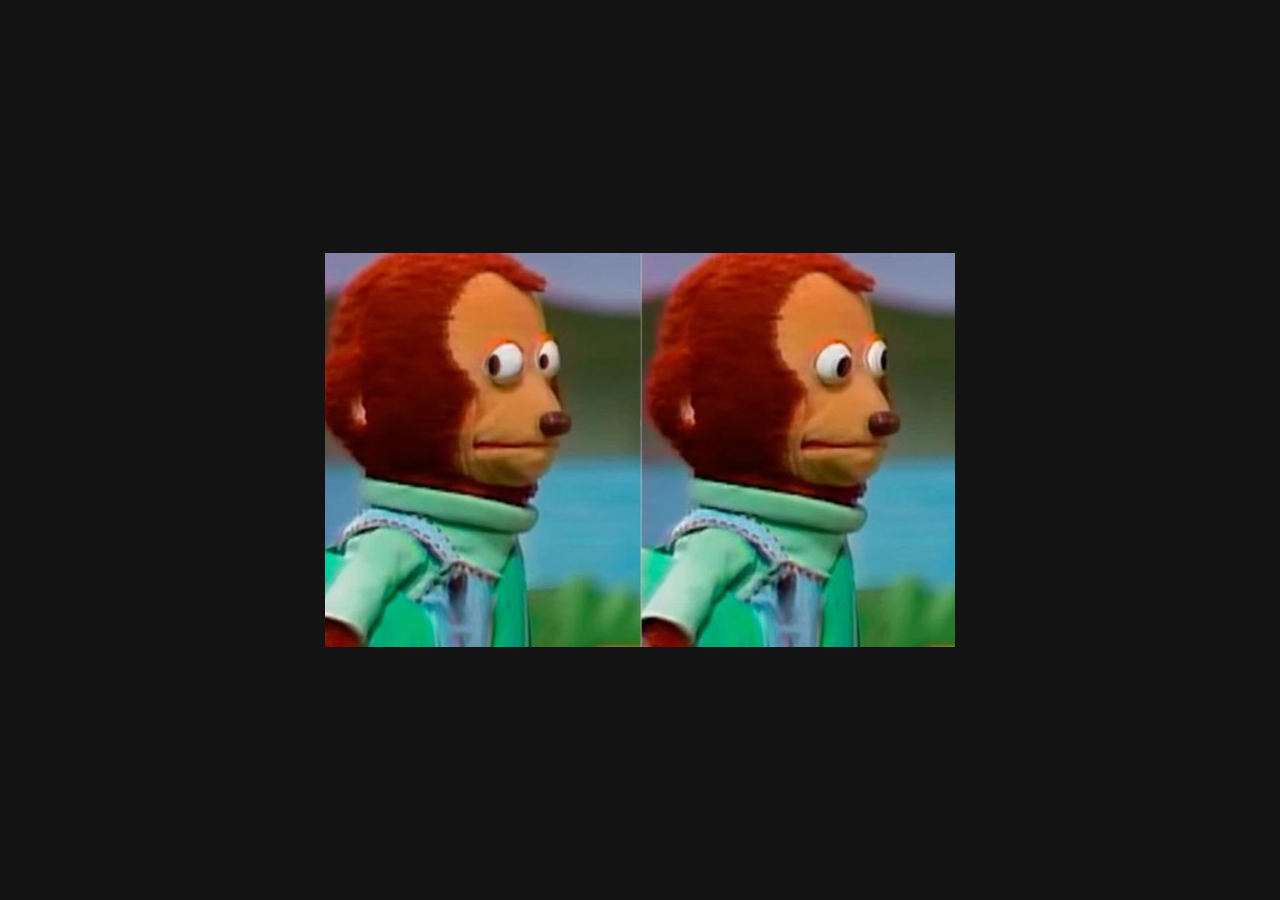
<file: shop.html>
<!DOCTYPE html>
<html lang="en">
<head>
    <meta charset="UTF-8">
    <meta http-equiv="X-UA-Compatible" content="IE=edge">
    <meta name="viewport" content="width=device-width, initial-scale=1.0">
    <link rel="stylesheet" href="index.css">
    <title>Shop - Tattoo Studio</title>
</head>
<body>
    <div class="flex-mono">
        <img src="./assets/img/mono.jpeg" alt="Meme mono">
    </div>
</body>
</html>
</file>
<file: index.css>
@font-face {
    font-family: "robotoslab-regular";
    src: url(./assets/fonts/RobotoSlab/RobotoSlab-Regular.ttf)
}
@font-face {
    font-family: "tattoo";
    src: url(./assets/fonts/Tattoo/Rooters.ttf)
}
body {
    width: 100vw;
    margin: 0%;
    background-color: rgb(19, 19, 19);
    font-family: "robotoslab-regular";
}
li {
    list-style: none;
}
header {
    width: 100vw;
    height: 100vh;
    background-image: url(./assets/img/welcome-studio.jpg);
}
.nav-inicio {
    z-index: 2;
}
.nav-container {
    width: 100vw;
    height: 11vh;
    position: fixed;
    display: flex;
    align-items: center;
    justify-content: space-between;
}
#logo {
    width: 4rem;
    opacity: 0.5;
}
.nav-container a {
    margin-left: 6%;
}
#menu, .icon {
    display: none;
}
#menu:checked ~ ul {
    width: 80%;
    display: flex;
    flex-flow: column wrap;
    align-items: flex-end;
    background-color: rgba(19, 19, 19, 0.685);
    position: absolute;
    top: 11vh;
    right: 0vw; 
}
#menu:checked ~ ul > li {
    margin-right: 2rem;
    padding-bottom: 2%;
}
.fa-bars {
    color: rgb(165, 156, 135);
    margin-right: 2rem;
    font-size: 1.5rem;
}
.nav-list {
    width: 51%;
    display: flex;
    justify-content: center;
    margin: 0%;
    padding: 0%;
}
.nav-item {
    margin: 1% 2% 0% 2%;
}
.nav-list a, .nav-list-footer a, .up-footer h2 {
    text-decoration: none;
    color: rgb(165, 156, 135);
    transition-duration: 0.3s;
}
.nav-list a:hover, .nav-list-footer a:hover, .fa-bars:hover, .fa-user-circle:hover {
    cursor: pointer;
    color: rgb(118, 142, 93);
}
.fa-user-circle {
    font-size: 1.5rem;
}
.header-img {
    width: 100vw;
    height: 100vh;
    overflow: hidden;
}
.gradient-abajo {
    height: 100%;
    width: 100%;
    background: linear-gradient(0deg, rgba(19,19,19,1) 0%, rgba(19,19,19,0) 50%, rgba(19,19,19,0) 100%);
}
.gradient {
    height: 100%;
    background: linear-gradient(90deg, rgba(19,19,19,1) 0%, rgba(19,19,19,0.5) 25%, rgba(19,19,19,0.5) 50%, rgba(19,19,19,0.5) 75%, rgba(19,19,19,1) 100%);
    display: flex;
    flex-direction: column;
    justify-content: center;
    align-items: center;
}
.welcome-container {
    display: flex;
    flex-direction: column;
    align-items: center;
    width: 40%;
    margin-top: 4rem;
    color: rgb(165, 156, 135);
}
h1 {
    text-align: center;
    text-decoration: none;
    margin: 0rem;
    font-size: 1,7rem;
    font-family: "tattoo";
}
.welcome-container p {
    text-align: center;
}
.logo-inicio {
    height: 40%;
    opacity: 0.4;
}
/* MAIN */
main {
    display: flex;
    flex-flow: column wrap;
    align-items: center;
}
.galeria, .nosotros-container, .como-container, .pq-container, .faq-container, .shop-container {
    margin-top: 5rem;
}
/* GALERIA */
#gallery {
    display: flex;
    flex-direction: column;
    align-items: center;
    overflow: hidden;
    color: rgb(165, 156, 135);
}
.gallery-container {
    display: flex;
    align-items: center;
    justify-content: center;
    height: auto;
    flex-wrap: wrap;
    padding: 0.5rem 0rem;
}
h2 {
    font-size: 1rem;
    text-decoration: none;
    padding-bottom: 0.5rem;
    margin: 0%;
    color: rgb(118, 142, 93);
}
.gallery-container a {
    margin: 0.5%;
}
.gallery-img {
    height: 16.5rem;
    width: 23.3rem;
    transition: 0.5s;
}
.gallery-container:hover .gallery-img {
    opacity: 0.8;
}
.gallery-container:hover .gallery-img:hover {
    opacity: 1;
}
.galeria p {
    opacity: 0.6;
    margin: 0.5rem 0rem 2rem 0rem;
    text-align: center;
}
/* NOSOTROS */
.nosotros-container, .pq-container, .faq-container, .gallery-container {
    width: 70%;
}
.artista-container {
    display: flex;
    flex-flow: row wrap;
    justify-content: space-between;
    color: rgb(165, 156, 135);
    margin-top: 3rem;
}
.artista {
    width: 18rem;
    height: 21rem;
    background-image: url(./assets/img/artist.jpg);
    background-size: cover;
    display: flex;
    align-items: flex-end;
}
.artista-back {
    background-color: rgba(19, 19, 19, 0.849);
    padding: 0.5rem;
    width: 100%;
}
.artista-back p {
    font-size: 0.9rem;
}
.artista:hover .artista-back p {
    display: inline;
    cursor: pointer;
}
/* COMO TRABAJAMOS */
.como-container {
    height: 20rem;
    width: 100vw;
    background-image: url(./assets/img/welcome-studio.jpg);
}
.como-gradient {
    width: 100%;
    height: 100%;
    background: rgb(19, 19, 19);
    background: linear-gradient(90deg, rgba(19,19,19,1) 0%, rgba(19,19,19,0.7) 25%, rgba(19,19,19,0.7) 50%, rgba(19,19,19,0.7) 75%, rgba(19,19,19,1) 100%);
    display: flex;
    flex-flow: column wrap;
    align-items: center;
    justify-content: center;
}
.como {
    width: 30%;
    display: flex;
    flex-flow: column wrap;
    align-items: center;
    color: rgb(165, 156, 135);
}
.como p {
    text-align: center;
    font-size: 0.9rem;
}
.como h2, .como span {
    color: rgb(220, 81, 49);
}
.registrate-btn {
    width: 100%;
    height: 2.5rem;
    margin-top: 6%;
    background-color: rgb(220, 81, 49);
    color: rgb(19, 19, 19);
    border: none;
    font-weight: bold;
    font-size: 1rem;
    font-family: "robotoslab-regular";
    transition-duration: 0.3s;
}
.registrate-btn-container {
    width: 100%;
    text-decoration: none;
}
.registrate-btn:hover {
    background-color: rgb(194, 71, 43);
    cursor: pointer;
}
/* PARA QUE */
.pq-container {
    display: flex;
    flex-flow: column wrap;
    align-items: center;
}
.pq-juntos {
    width: 100%;
    display: flex;
    justify-content: space-between;
    margin-top: 4%;
}
.pq {
    width: 18rem;
    height: 23rem;
    background-image: url(./assets/img/welcome-studio.jpg);
    background-size: cover;
}
.opacidad-falsa {
    height: 100%;
    background-color: rgba(19, 19, 19, 0.884);
    display: flex;
    flex-direction: column;
    align-items: center;
    justify-content: space-evenly;
    color: rgb(165, 156, 135);
}
.icono-pq {
    font-size: 5rem;
    opacity: 0.6;
    margin-top: 24%;
}
.text-pq {
    width: 100%;
    height: 50%;
    margin-top: 12%;
    background-color: rgba(19, 19, 19, 0.568);
    align-self: flex-end;
    text-align: center;
}
.text-pq p {
    font-size: 0.9rem;
    padding: 0% 3%;
    opacity: 0.7;
}
/* FAQ */
.faq-container {
    display: flex;
    flex-direction: column;
    align-items: flex-end;
    color: rgb(165, 156, 135);
}
.faq-juntos {
    width: 60%;
    align-self: center;
}
summary {
    list-style: none;
    display: flex;
    flex-direction: row-reverse;
    align-items: baseline;
    border-bottom: 2px solid rgb(118, 142, 93);
    padding: 3% 0%;
    transition-duration: 0.3s;
}
summary::-webkit-details-marker {
    display: none;
}
details summary::before { 
    content:"+"; 
    color: rgb(118, 142, 93);
    margin-left: 3%;
    font-size: 2rem;
    transform-origin: center;
    transition: 200ms linear;
}
details[open] summary:before {
    transform: rotate(45deg);
  }
summary:hover {
    background-color: rgb(29, 29, 29);
    cursor: pointer;
}
.faq p {
    text-align: end;
    font-size: 0.9rem;
    opacity: 0.7;
}
.faq a {
    text-decoration: none;
    color: rgb(226, 214, 187);
}
/* SHOP BTN */
.shop-container {
    height: 11rem;
    width: 100vw;
    background-image: url(./assets/img/welcome-studio.jpg);
}
.shop-gradient {
    width: 100%;
    height: 100%;
    background: rgb(19, 19, 19);
    background: linear-gradient(90deg, rgba(19,19,19,1) 0%, rgba(19,19,19,0.7) 25%, rgba(19,19,19,0.7) 50%, rgba(19,19,19,0.7) 75%, rgba(19,19,19,1) 100%);
    display: flex;
    justify-content: center;
    align-items: center;
}
.shop-btn-container {
    width: 30%;
}
.shop-btn {
    width: 100%;
    height: 2.5rem;
    background-color: rgb(118, 142, 93);
    color: rgb(19, 19, 19);
    border: none;
    font-weight: bold;
    font-size: 1rem;
    transition-duration: 0.3s;
}
.shop-btn:hover {
    background-color: rgb(101, 121, 79);
    cursor: pointer;
}
.flex-mono {
    height: 100vh;
    display: flex;
    justify-content: center;
    align-items: center;
}
/* FOOTER */
footer {
    height: 40%;
    width: 100vw;
    display: flex;
    flex-direction: column;
    align-items: center;
    color: rgb(165, 156, 135);
    overflow: hidden;
}
.up-footer-back {
    width: 100%;
    background-color: rgb(15, 15, 15);
    display: flex;
    justify-content: center;
}
.up-footer {
    width: 40%;
    display: flex;
    flex-flow: column wrap;
    justify-content: space-evenly;
    align-items: center;
    padding: 2% 0%;
}
.flex-up-footer {
    display: flex;
    justify-content: space-between;
    margin-top: 4%;
}
.info-container-footer {
    display: flex;
    flex-direction: column;
    width: 45%;
    font-size: 0.9rem;
}
#logo-footer {
    width: 4rem;
    opacity: 0.5;
}
.up-footer a {
    align-self: flex-start;
}
.titulo-footer {
    text-decoration: none;
}
.info-list, .nav-list-footer {
    padding: 0%;
    margin: 0%;
}
.nav-list-footer {
    padding-top: 9.5%;
}
.nav-item-footer,  .info-item-footer {
    padding-bottom: 5%;
}
.info-item-footer {
    display: flex;
    align-items: baseline;
}
.up-footer h2 {
    font-weight: normal;
}
.info-item-footer p, .info-item-footer span {
    padding-left: 0.8rem;
    color: rgb(165, 156, 135);
}
#login {
    color: rgb(220, 81, 49);
}
#login:hover {
    color: rgb(194, 71, 43);
}
.down-footer {
    padding: 1.5%;
    display: flex;
    flex-direction: column;
    align-items: center;
}
.redes {
    display: flex;
    justify-content: center;
}
.redes a {
    margin: 10%;
}
.icon-redes {
    font-size: 2rem;
    color: rgb(220, 81, 49);
}
.atribuciones, .atribuciones a {
    color: rgb(220, 81, 49);
    font-size: 0.7rem;
    text-decoration: none;
    display: flex;
    flex-direction: column;
    align-items: center;
}
.freepik {
    display: flex;
}
/* MEDIAS */
@media (max-width: 980px) {
    /* MEDIAS HEADER*/
    header {
        margin-top: 2%;
    }
    .nav-list {
        display: none;
    }
    .icon {
        display: inline-block;
    }
    .img-inicio {
        height: 100%;
    }
}
@media (min-width:501px) and (max-width: 1280px) {
    /* MEDIAS MAIN */
    .gallery-img {
        height: auto;
    }
    .artista {
        width: 30%;
        height: 25rem;
        background-position: 35%;
    }
    .artista-back h3 {
        margin: 5% 0%;
    }
    .nosotros-container, .pq-container, .faq-container, .gallery-container {
        width: 80%;
    }
    .como, .shop-btn-container {
        width: 50%;
    }
    .pq {
        width: 30%;
        height: auto;
    }
    .text-pq {
        height: 100%;
    }
    .faq-juntos {
        width: 90%;
    }
    /* MEDIAS FOOTER */
    .up-footer {
        width: 70%;
        margin-top: 2rem;
    }
}
@media (min-width:975px) and (max-width: 1280px) {
    .gallery-img {
        width: 45rem;
    }
}
@media (min-width:501px) and (max-width: 974px) {
    .gallery-img {
        width: 27rem;
    }
}
@media (max-width: 500px) {
    /* MEDIAS MAIN */
    .logo-inicio {
        margin-top: 6rem;
    }
    .welcome-container {
        margin: 4rem 1rem;
        width: auto;
    }
    .artista-container {
        margin-top: 0rem;
        justify-content: center;
    }
    .artista, .pq {
        margin-top: 2rem;
    }
    .como, .shop-btn-container {
        width: 70%;
    }
    .opacidad-falsa {
        justify-content: space-between;
    }
    .pq-juntos {
        justify-content: center;
        flex-wrap: wrap;
    }
    .icono-pq {
        margin-top: 15%;
    }
    .faq-juntos {
        width: 100%;
    }
    /* MEDIAS FOOTER */
    .up-footer a {
        align-self: auto;
    }
    .up-footer {
        width: 70%;
        margin-top: 2rem;
    }
    .flex-up-footer {
        flex-direction: column;
        align-items: flex-start;
    }
    .info-container-footer {
        width: auto;
    }
    .nav-container-footer {
        margin: 2rem 0rem;
    }
    .down-footer {
        margin: 1rem 0rem;
    }
}
</file>
